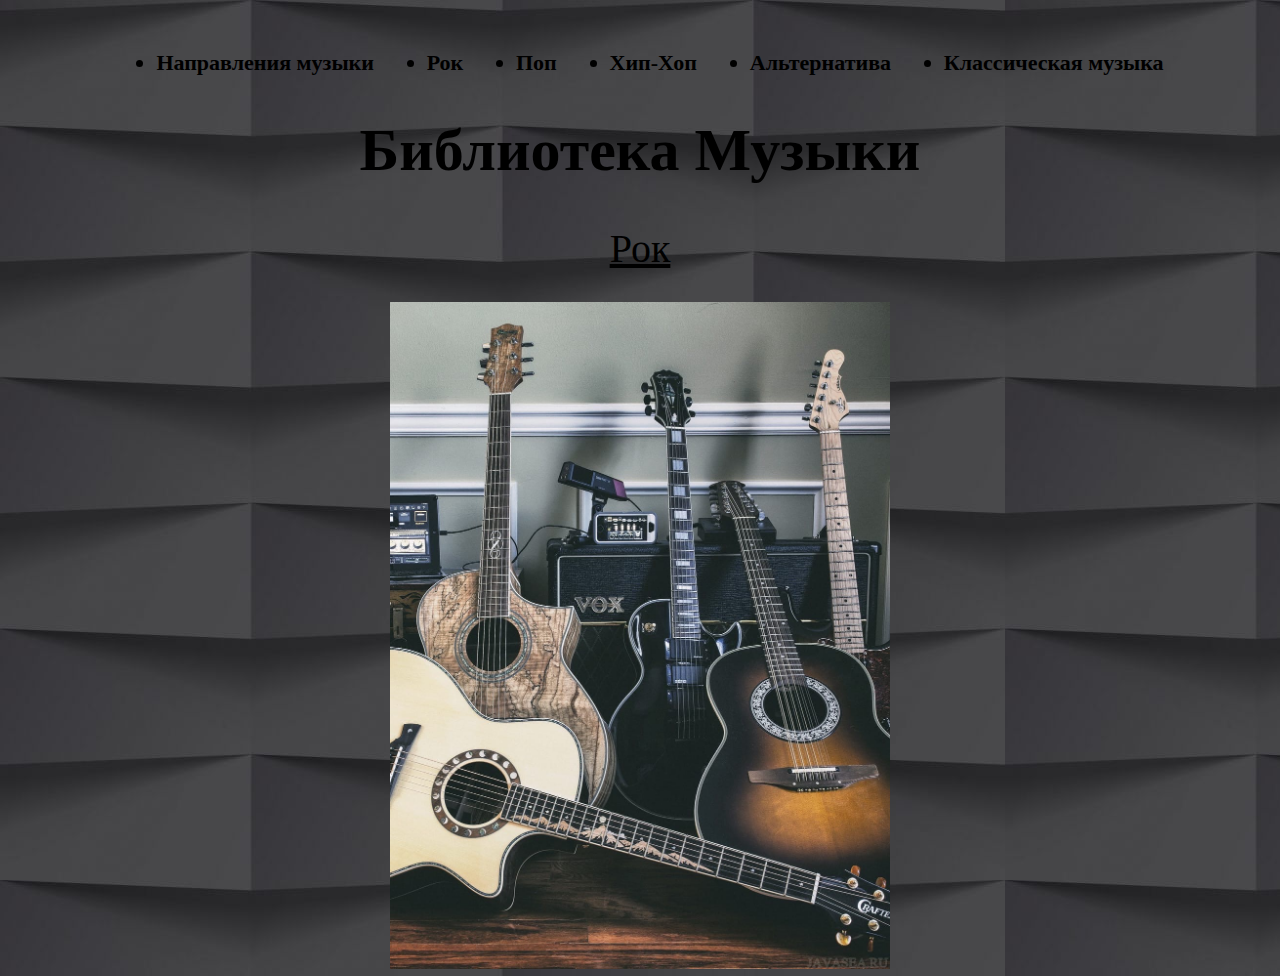
<file: index.html>
<!DOCTYPE html>
<html lang="en">

<head>
    <meta charset="UTF-8">
    <meta name="viewport" content="width=device-width, initial-scale=1.0">
    <meta name="description" content="Домашняя работа №3">
    <meta name="keywords" content="music">
    <meta name="author" content="RemiOrhi">
    <link rel="stylesheet" href="./styles/styles.css" />
    <title>MusicLibrary</title>
</head>

<body class="main">
    <ul class="menu">
        <li><b>Направления музыки</b></li>
        <li><b>Рок</b></li>
        <li><b>Поп</b></li>
        <li><b>Хип-Хоп</b></li>
        <li><b>Альтернатива</b></li>
        <li><b>Классическая музыка</b></li>
    </ul>
    <div class="block">
        <h1 class="title">Библиотека Музыки</h1>
        <a class="link-page" href="./rock/index.html">Рок</a>
        <br><a href="./rock/index.html">
            <img class="image" src="./images/guitar1.jpg" alt="Картинка">
        </a>
    </div>
</body>

</html>
</file>
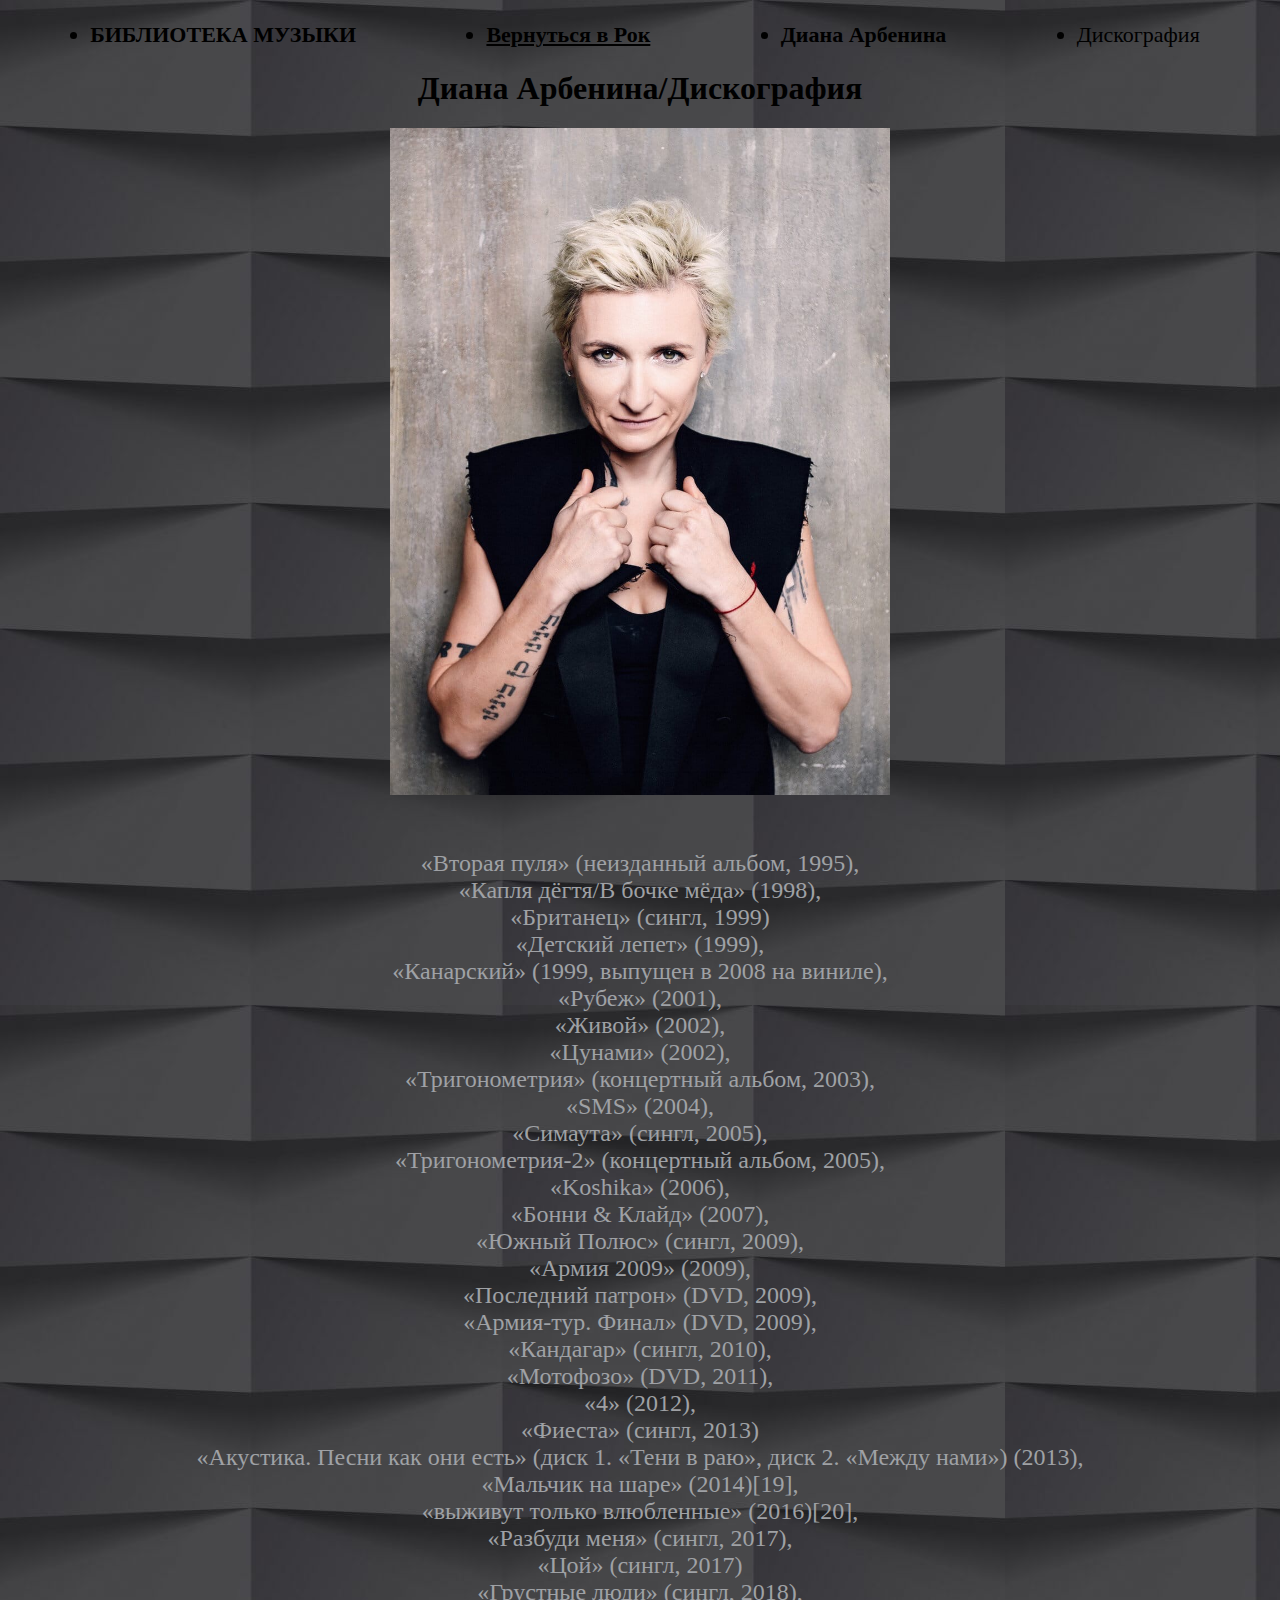
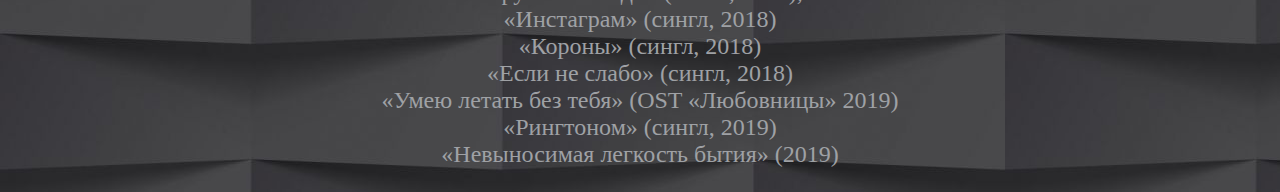
<file: arbenina/index.html>
<!DOCTYPE html>
<html lang="en">

<head>
    <meta charset="UTF-8">
    <meta name="viewport" content="width=device-width, initial-scale=1.0">
    <title>Document</title>
    <link rel="stylesheet" href="../styles/arbenina.css"/>
</head>

<body class="main">
    <ul class="menu">
        <li class="element"><b>БИБЛИОТЕКА МУЗЫКИ</b></li>
        <li class="element"><b><a class="link" href="../rock/index.html">Вернуться в Рок</a></b></li>
        <li class="element"><b>Диана Арбенина</b></li>
        <li class="element">Дискография</li>
    </ul>
    <div class="albums">
        <h1>Диана Арбенина/Дискография</h1>
        <img class="image" src="../images/da2.jpg" alt="">
        <p class="words">
            <br>«Вторая пуля» (неизданный альбом, 1995),
            <br>«Капля дёгтя/В бочке мёда» (1998),
            <br>«Британец» (сингл, 1999)
            <br>«Детский лепет» (1999),
            <br>«Канарский» (1999, выпущен в 2008 на виниле),
            <br>«Рубеж» (2001),
            <br>«Живой» (2002),
            <br>«Цунами» (2002),
            <br>«Тригонометрия» (концертный альбом, 2003),
            <br>«SMS» (2004),
            <br>«Симаута» (сингл, 2005),
            <br>«Тригонометрия-2» (концертный альбом, 2005),
            <br>«Koshika» (2006),
            <br>«Бонни & Клайд» (2007),
            <br>«Южный Полюс» (сингл, 2009),
            <br>«Армия 2009» (2009),
            <br>«Последний патрон» (DVD, 2009),
            <br>«Армия-тур. Финал» (DVD, 2009),
            <br>«Кандагар» (сингл, 2010),
            <br>«Мотофозо» (DVD, 2011),
            <br>«4» (2012),
            <br>«Фиеста» (сингл, 2013)
            <br>«Акустика. Песни как они есть» (диск 1. «Тени в раю», диск 2. «Между нами») (2013),
            <br>«Мальчик на шаре» (2014)[19],
            <br>«выживут только влюбленные» (2016)[20],
            <br>«Разбуди меня» (сингл, 2017),
            <br>«Цой» (сингл, 2017)
            <br>«Грустные люди» (сингл, 2018),
            <br>«Инстаграм» (сингл, 2018)
            <br>«Короны» (сингл, 2018)
            <br>«Если не слабо» (сингл, 2018)
            <br>«Умею летать без тебя» (OST «Любовницы» 2019)
            <br>«Рингтоном» (сингл, 2019)
            <br>«Невыносимая легкость бытия» (2019)
        </p>
    </div>
</body>

</html>
</file>
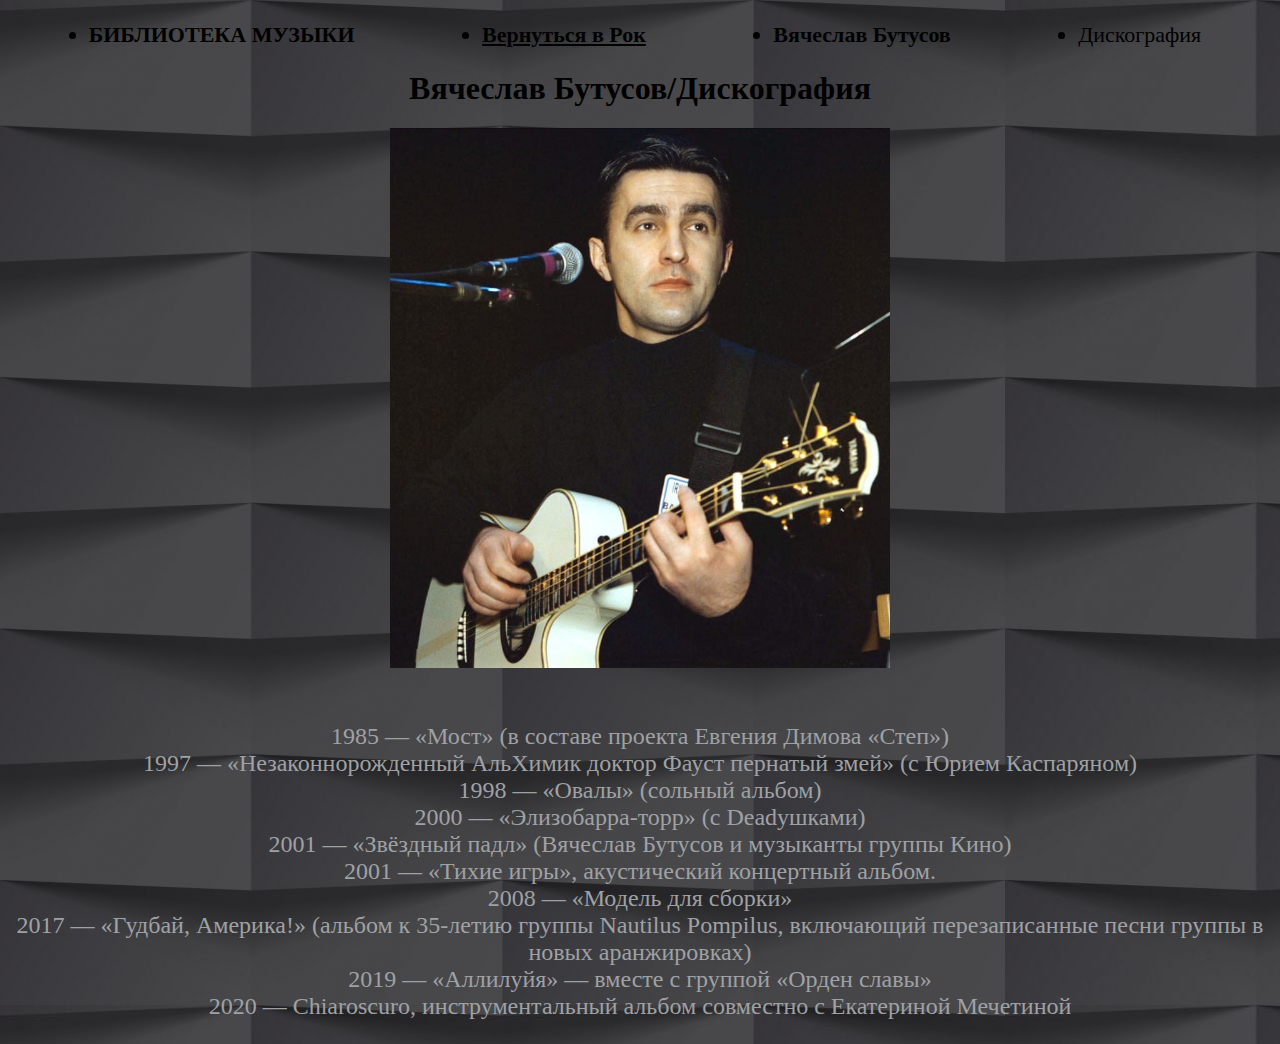
<file: butusov/index.html>
<!DOCTYPE html>
<html lang="en">

<head>
    <meta charset="UTF-8">
    <meta name="viewport" content="width=device-width, initial-scale=1.0">
    <title>Document</title>
    <link rel="stylesheet" href="../styles/butusov.css"/>
</head>

<body class="main">
    <ul class="menu">
        <li class="element"><b>БИБЛИОТЕКА МУЗЫКИ</b></li>
        <li class="element"><b><a class="link" href="../rock/index.html">Вернуться в Рок</a></b></li>
        <li class="element"><b>Вячеслав Бутусов</b></li>
        <li class="element">Дискография</li>
    </ul>
    <div class="albums">
        <h1>Вячеслав Бутусов/Дискография</h1>
        <img class="image" src="../images/np5.jpg" alt="">
        <p class="words">
            <br>1985 — «Мост» (в составе проекта Евгения Димова «Степ»)
            <br>1997 — «Незаконнорожденный АльХимик доктор Фауст пернатый змей» (с Юрием Каспаряном)
            <br>1998 — «Овалы» (сольный альбом)
            <br>2000 — «Элизобарра-торр» (с Deadушками)
            <br>2001 — «Звёздный падл» (Вячеслав Бутусов и музыканты группы Кино)
            <br>2001 — «Тихие игры», акустический концертный альбом.
            <br>2008 — «Модель для сборки»
            <br>2017 — «Гудбай, Америка!» (альбом к 35-летию группы Nautilus Pompilus, включающий перезаписанные песни
            группы в новых аранжировках)
            <br>2019 — «Аллилуйя» — вместе с группой «Орден славы»
            <br>2020 — Chiaroscuro, инструментальный альбом совместно с Екатериной Мечетиной
        </p>
    </div>
</body>

</html>
</file>
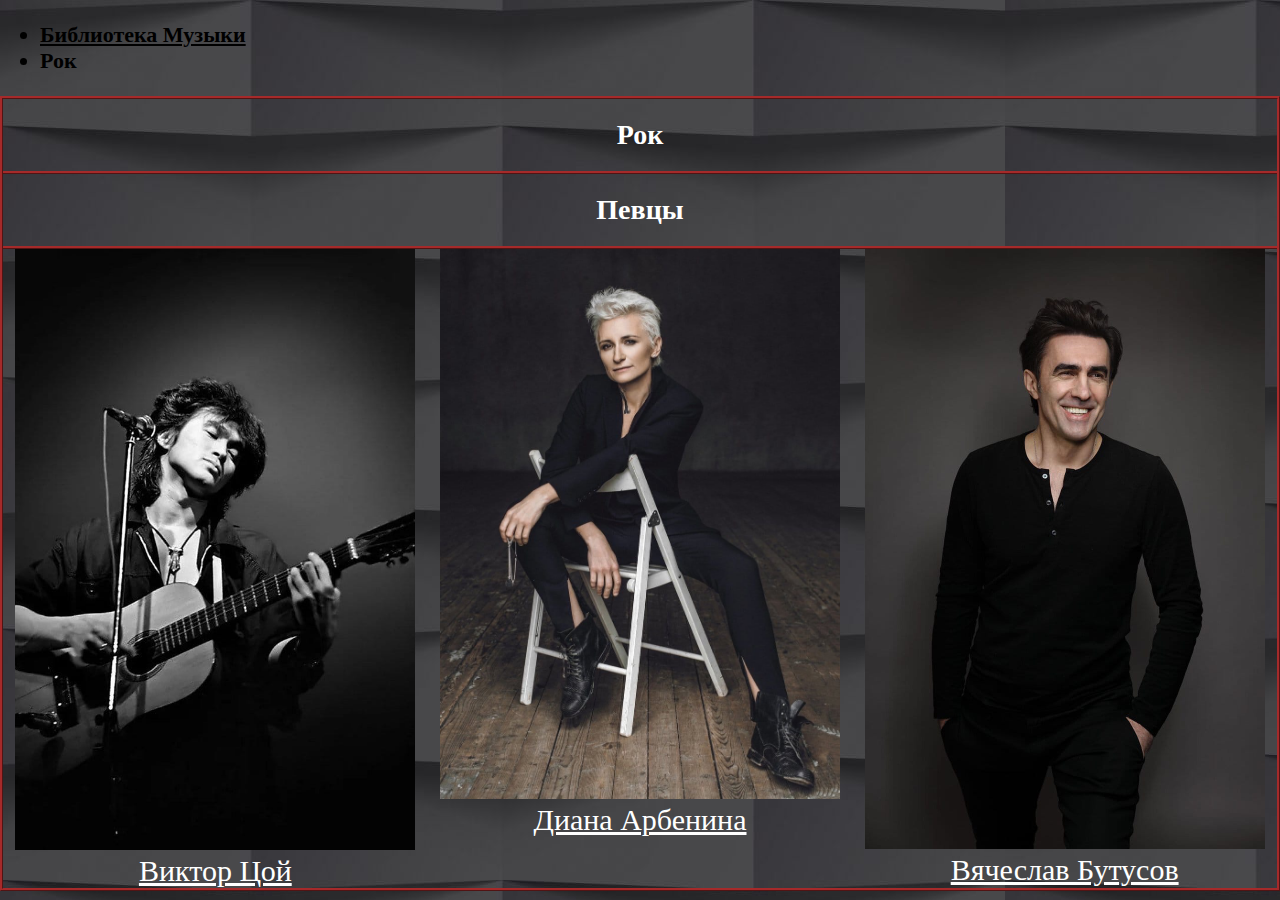
<file: rock/index.html>
<!DOCTYPE html>
<html lang="en">

<head>
    <meta charset="UTF-8">
    <meta name="viewport" content="width=device-width, initial-scale=1.0">
    <meta name="description" content="Домашняя работа №3">
    <meta name="keywords" content="music">
    <meta name="author" content="RemiOrhi">
    <link rel="stylesheet" href="../styles/rock.css"/>
    <title>MusicLibrary</title>

</head>

<body class="main">
    <ul class="menu">
        <li><b><a class="link" href="../index.html">Библиотека Музыки</a></b></li>
        <li><b>Рок</b></li>
    </ul>
    <div class="table">
        <h1 class="title">Рок</h1>
        <h2 class="subtitle">Певцы</h2>
        <div class="image-block">
            <div class="image-text">
                <img class="image" src="../images/Tsoi1.jpg" alt="Фото Виктора Цоя">
                <a class="link-text" href="../tsoi/index.html"> Виктор Цой</a>
            </div>
            <div class="image-text">
                <img class="image" src="../images/da1.jpg" alt="Фото Дианы Арбениной">
                <a class="link-text" href="../arbenina/index.html"> Диана Арбенина</a>
            </div>
            <div class="image-text">
                <img class="image" src="../images/np4.jpg" alt="Фото Вячеслава Бутусова">
                <a class="link-text" href="../butusov/index.html"> Вячеслав Бутусов</a>
            </div>
        </div>
    </div>
</body>

</html>
</file>
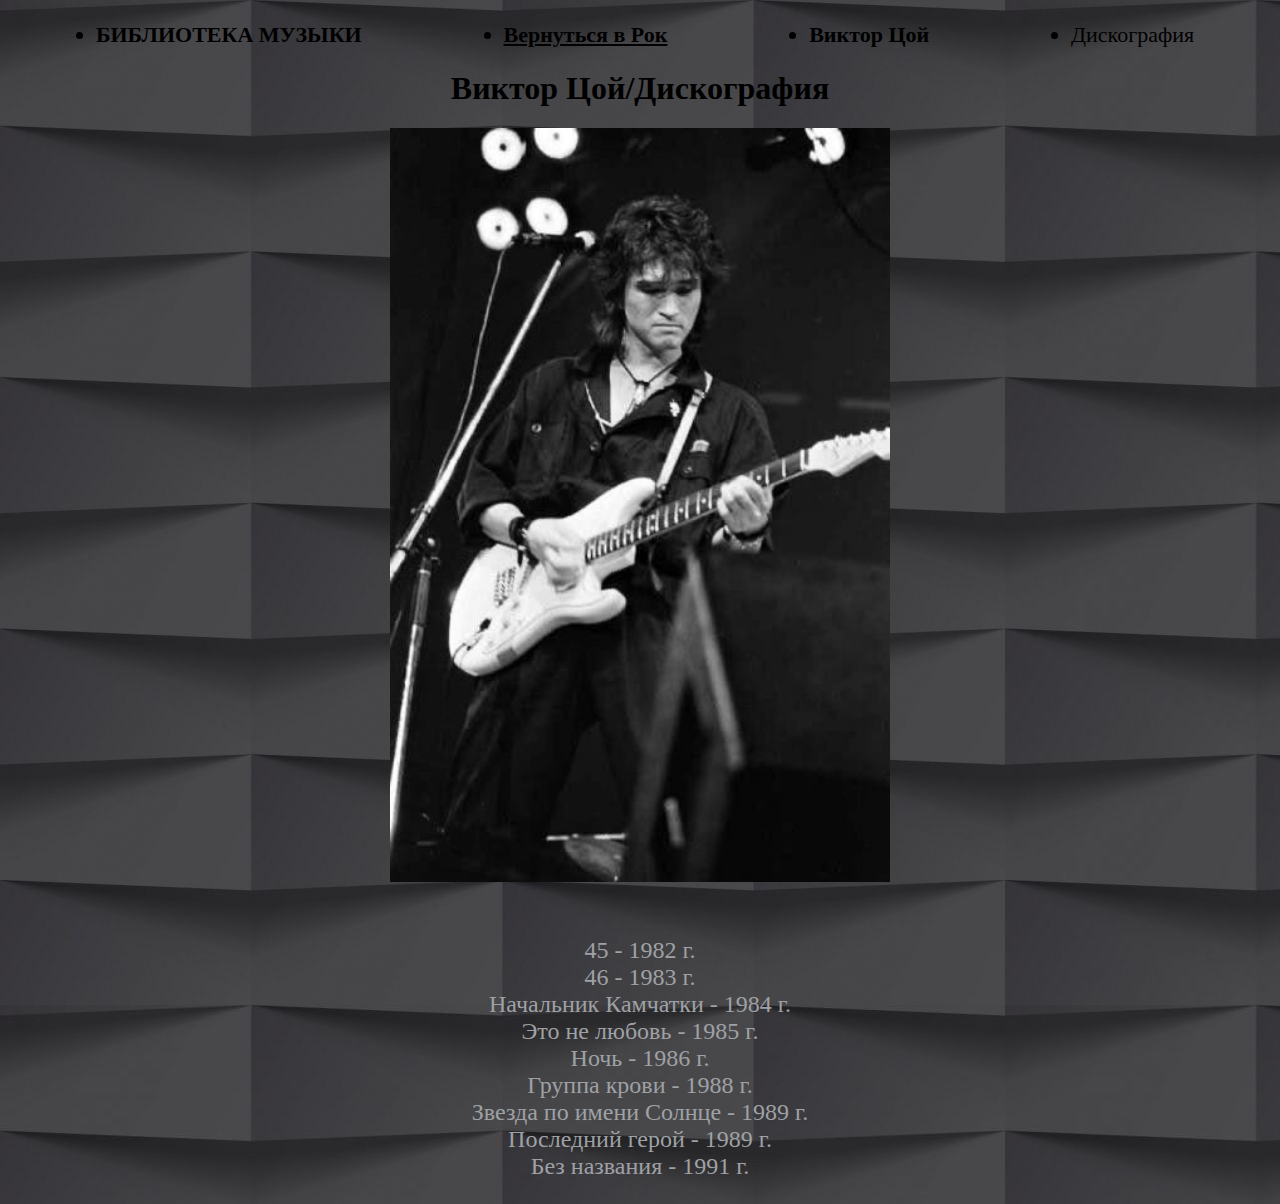
<file: tsoi/index.html>
<!DOCTYPE html>
<html lang="en">

<head>
    <meta charset="UTF-8">
    <meta name="viewport" content="width=device-width, initial-scale=1.0">
    <title>Document</title>
    <link rel="stylesheet" href="../styles/tsoi.css"/>
</head>

<body class="main">
    <ul class="menu">
        <li class="element"><b>БИБЛИОТЕКА МУЗЫКИ</b></li>
        <li class="element"><b><a class="link" href="../rock/index.html">Вернуться в Рок</a></b></li>
        <li class="element"><b>Виктор Цой</b></li>
        <li class="element">Дискография</li>
    </ul>
    <div class="albums">
        <h1>Виктор Цой/Дискография</h1>
        <img class="image" src="../images/Tsoi2.jpg" alt="">
        <p class="words">
            <br>45 - 1982 г.
            <br>46 - 1983 г.
            <br>Начальник Камчатки - 1984 г.
            <br>Это не любовь - 1985 г.
            <br>Ночь - 1986 г.
            <br>Группа крови - 1988 г.
            <br>Звезда по имени Солнце - 1989 г.
            <br>Последний герой - 1989 г.
            <br>Без названия - 1991 г.
        </p>
    </div>
</body>

</html>
</file>
<file: styles/styles.css>
.main {
    padding-top: 50px;
    background: url('../images/grey1.jpg');
    margin: 0;
}

.menu {
    font-size: 22px; 
    display: flex; 
    width: 1100px; 
    justify-content: space-around; 
    margin:0 auto;
    box-sizing: border-box;
}

.block {
    text-align: center;
    font-size: 30px;
}

.link-page {
    font-size: 40px; 
    color: black;
    text-align: center;
}

.image {
    margin-top: 30px;
    width: 500px;
}

@media (max-width: 425px) {
    .main {
        padding-top: 10px;
    }

    .menu {
        flex-direction: column;
        max-width: 100%;
    }

    .image {
        max-width: 100%;
    }

    .block {
        max-width: 100%;
    }

    .title {
        font-size: 48px;
    }
}

@media (min-width: 426px) and (max-width: 768px) {
    .main {
        padding-top: 20px;
    }

    .menu {
        max-width: 100%;
        font-size: 20px;
        flex-direction: column;
    }

    .image {
        max-width: 100%;
    }

    .block {
        max-width: 100%;
    }
}

@media (max-width: 1024px) {
    .menu {
        max-width: 100%;
    }
}
</file>
<file: styles/arbenina.css>
.main {
    background: url('../images/grey1.jpg');
    margin: 0 auto;
    max-width: 1280px;
}

.menu {
    font-size: 22px;
    box-sizing: border-box;
}

.link {
    color: black;
}

.albums {
    text-align: center; 
    font-size: 16px;
}

.image {
    width: 500px;
}

.words {
    color:rgb(159, 161, 165); 
    font-size: 24px;
}

@media (min-width: 1024px) {
    .menu {
        display: flex;
        justify-content: space-around;
    }

    .element {
        margin-right: 30px;
    }
}

@media (max-width: 425px) {
    .menu {
        width: 100%;
        font-size: 16px;
    }

    .main {
        width: 100%;
    }

    .image {
        width: 100%;
    }

    .albums {
        width: 100%;
        font-size: 16px;
    }

    .words {
        font-size: 16px;
    }
}
</file>
<file: styles/butusov.css>
.main {
    background: url('../images/grey1.jpg');
    margin: 0 auto;
    max-width: 1280px;
}

.menu {
    font-size: 22px;
    box-sizing: border-box;
}

.link {
    color: black;
}

.albums {
    text-align: center; 
    font-size: 16px;
}

.image {
    width: 500px;
}

.words {
    color:rgb(159, 161, 165); 
    font-size: 24px;
}

@media (min-width: 1024px) {
    .menu {
        display: flex;
        justify-content: space-around;
    }

    .element {
        margin-right: 30px;
    }
}

@media (max-width: 425px) {
    .menu {
        width: 100%;
        font-size: 16px;
    }

    .main {
        width: 100%;
    }

    .image {
        width: 100%;
    }

    .albums {
        width: 100%;
        font-size: 16px;
    }

    .words {
        font-size: 16px;
    }
}
</file>
<file: styles/rock.css>
.main {
    background: url('../images/grey1.jpg');
    max-width: 1280px;
    margin: 0 auto;
}

.menu {
    font-size: 22px;
}

.link {
    color: black;
}

.table {
    border: 3px ridge brown;
    margin: 0 auto;
    text-align: center;
}

.title {
    border-bottom: 3px ridge brown;
    color: white;
    font-size: 28px;
    padding: 20px;
    margin: 0;
}

.subtitle {
    border-bottom: 3px ridge brown;
    color: white;
    font-size: 28px;
    padding: 20px;
    margin: 0;
}

.image-block {
    display: flex;
    justify-content: space-around;
}

.image-text {
    width: 400px;
}

.image {
    width: 100%;
}

.link-text {
    color: white;
    width: 400px;
    font-size: 30px;
    padding: 10px;
    box-sizing: border-box;
}

@media (min-width: 769px) and (max-width: 1024px) {
    .image {
        width: 320px;
    }

    .link-text {
        width: 320px;
        
    }
}

@media (min-width: 426px) and (max-width: 768px) {
    .image {
        width: 240px;
    }
    
    .link-text {
        width: 240px;
        font-size: 20px;
    }
}

@media (max-width: 425px) {
    .image-block {
    flex-wrap: wrap;
    }
    
    .image-text {
    display: flex;
    flex-direction: column;
    align-items: center;
    width: 310px;
    }

    .link-text {
        width: 310px;
    }
}
</file>
<file: styles/tsoi.css>
.main {
    background: url('../images/grey1.jpg');
    margin: 0 auto;
    max-width: 1280px;
}

.menu {
    font-size: 22px;
    box-sizing: border-box;
}

.link {
    color: black;
}

.albums {
    text-align: center; 
    font-size: 16px;
}

.image {
    width: 500px;
}

.words {
    color:rgb(159, 161, 165); 
    font-size: 24px;
}

@media (min-width: 1024px) {
    .menu {
        display: flex;
        justify-content: space-around;
    }

    .element {
        margin-right: 30px;
    }
}

@media (max-width: 425px) {
    .menu {
        width: 100%;
        font-size: 16px;
    }

    .main {
        width: 100%;
    }

    .image {
        width: 100%;
    }

    .albums {
        width: 100%;
        font-size: 16px;
    }

    .words {
        font-size: 16px;
    }
}
</file>
